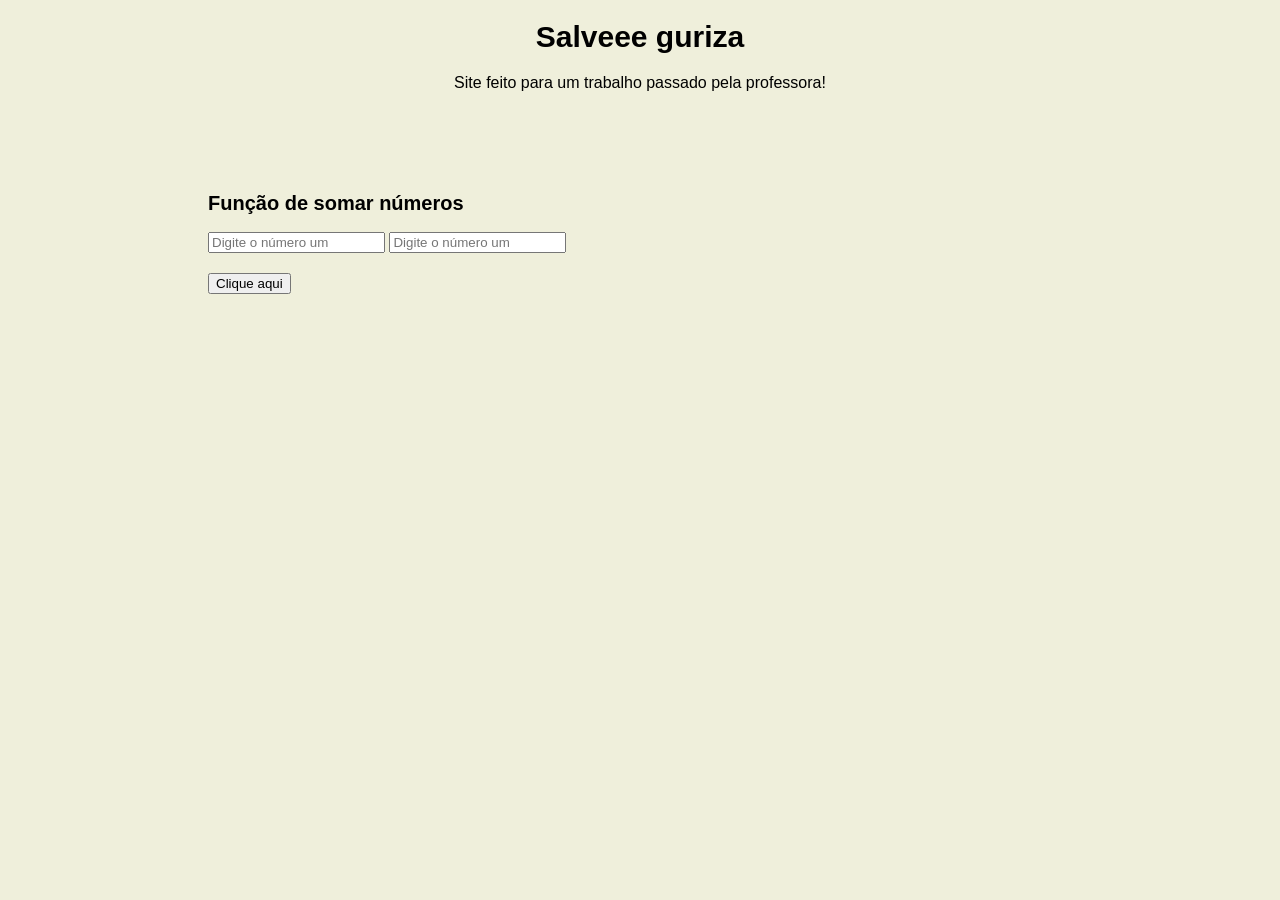
<file: index.html>
<!DOCTYPE html>
<html lang="en">
<head>
    <meta charset="UTF-8">
    <meta name="viewport" content="width=<device-width>, initial-scale=1.0">
    <title>Trabalho</title>
    <link rel="stylesheet" href="./src/styles/styles.css">
</head>
<body>
    <main>
        <h1>Salveee guriza</h1>
        <p>Site feito para um trabalho passado pela professora!</p>
    </main>

    <section>
        <div>
            <h1>Função de somar números</h1>
            <input type="number" id="n1" placeholder="Digite o número um" />
            <input type="number" id="n2" placeholder="Digite o número um" />

            <h2 id="result"></h2>

            <button onclick="methodCalc()">Clique aqui</button>
        </div>
    </section>

    <script src="./src/js/calcFunction.js"></script>
</body>
</html>
</file>
<file: src/styles/styles.css>
body {
    font-family:Arial, Helvetica, sans-serif;
    background-color: rgb(239, 239, 219);
}

main {
    text-align: center;
}

main h1 {
    font-size: 30px;
}

main p {
    margin-top: 10px;
}

section {
    margin-top: 100px;
    margin-left: 200px;
}

section h1 {
    font-size: 20px;
        
}

section h2 {
    color:rgb(239, 38, 38) ;
}
</file>
